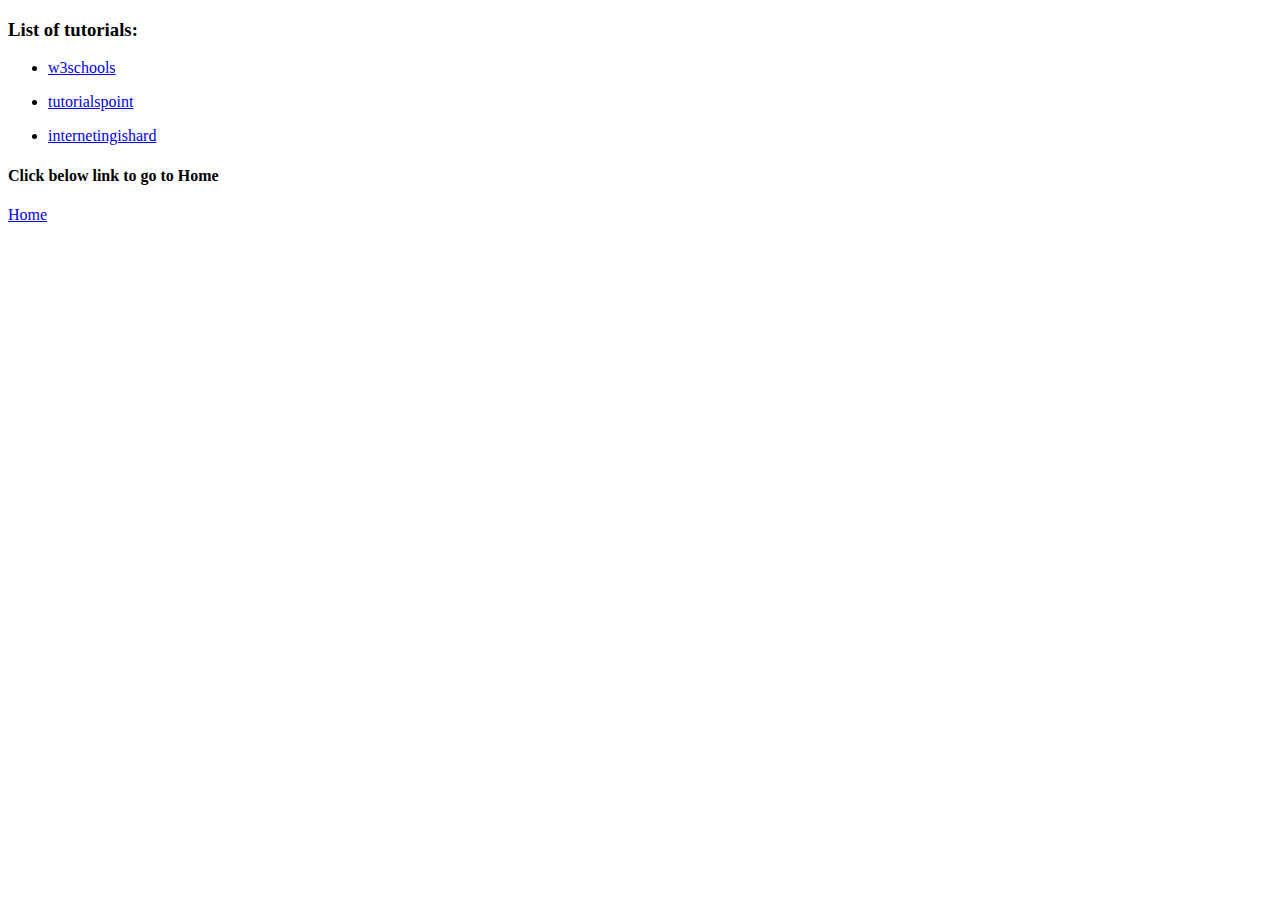
<file: Tutorial link.html>
<!DOCTYPE html>
<html lang="en">
<head>
    <meta charset="UTF-8">
    <meta http-equiv="X-UA-Compatible" content="IE=edge">
    <meta name="viewport" content="width=device-width, initial-scale=1.0">
    <title>Tutorials</title>
</head>
<body>
    <h3>List of tutorials:</h3>
<p>
    <ul>
       <li> <a href="https://www.w3schools.com/html/"> w3schools </a> </li>    
</ul>
    
</p>
<p>
    <ul>
       <li> <a href= "https://www.tutorialspoint.com/html/html_basic_tags.htm"> tutorialspoint </a> </li> 

</ul>
    
</p>
<p>
    <ul>
       <li>  <a href= "https://www.internetingishard.com/html-and-css/"> internetingishard </a></li> 

</ul>
    
</p>
<h4>Click below link to go to Home</h4>
<a href="index.html"> Home </a>

    
</body>
</html>
</file>
